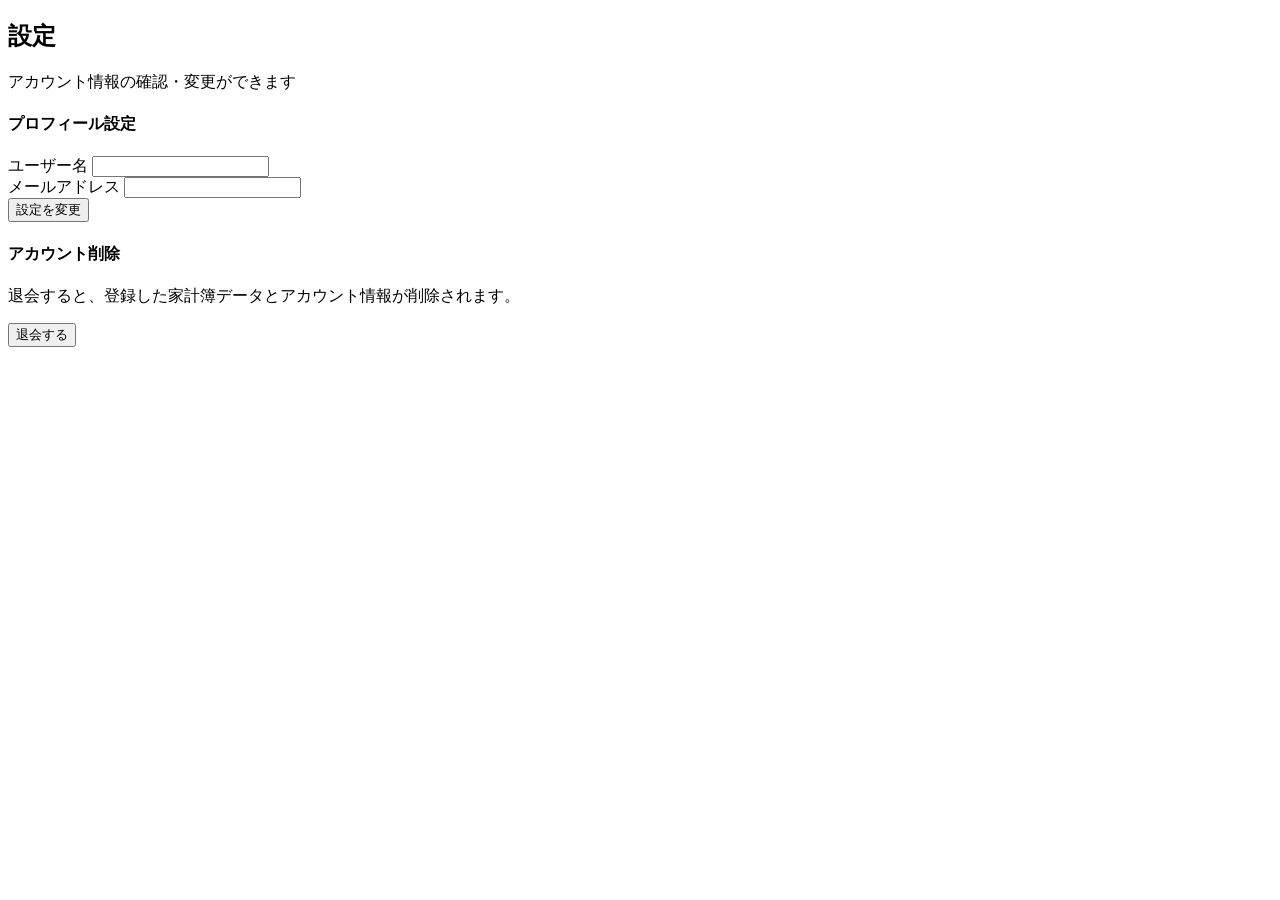
<file: src/main/resources/templates/settings/index.html>
<!DOCTYPE html>
<html xmlns:th="http://www.thymeleaf.org" th:replace="~{layout :: layout(~{::section}, true)}">

<head>
  <meta charset="UTF-8">
  <title>設定画面</title>
</head>
<section>
<div class="row justify-content-center">
<div class="mb-4">
	<h2 class="bold">設定</h2>
	<p class="text-muted mb-0">アカウント情報の確認・変更ができます</p>
</div>

<p th:if="${message}" th:text="${message}" style="color: green"></p>


<!--基本情報-->
<div class="card shadow-sm mb-4">
	<div class="card-body p-4">
		<h4>プロフィール設定</h4>
<form th:action="@{/settings}" th:object="${settingsForm}" method="post">
	<div class="mb-3">
		<label class="form-label">ユーザー名</label>
		<input type="text" th:field="*{username}" class="form-control">
		<div class="text-danger small" th:errors="*{username}"></div>
	</div>
	
	<div class="mb-4">
		<label class="form-label">メールアドレス</label>
		<input type="email" th:field="*{email}"  class="form-control"><!--改修の為一時的にコメントアウトreadonly-->
		<div class="text-danger small" th:errors="*{email}"></div>
	</div>
	
	<div>
		<button type="submit" class="btn btn-primary">設定を変更</button>
	</div>

</form>

</div>

</div>
<!--アカウント削除-->
<div class="card border-danger shadow-sm">
	
	<div class="cardbody p-4">
		<h4 class="card-title text-danger mb-0">アカウント削除</h4>
		<p class="text-muted mb-3">
			退会すると、登録した家計簿データとアカウント情報が削除されます。
		</p>
	
<form th:action="@{/settings/delete}" method="post" onsubmit="return confirm('本当に退会しますか？この操作は取り消すことが出来ません')">
	<button type="submit" class="btn btn-danger">退会する</button>
</form>
</div>
</div>
</div>
</section>
</html>
</file>
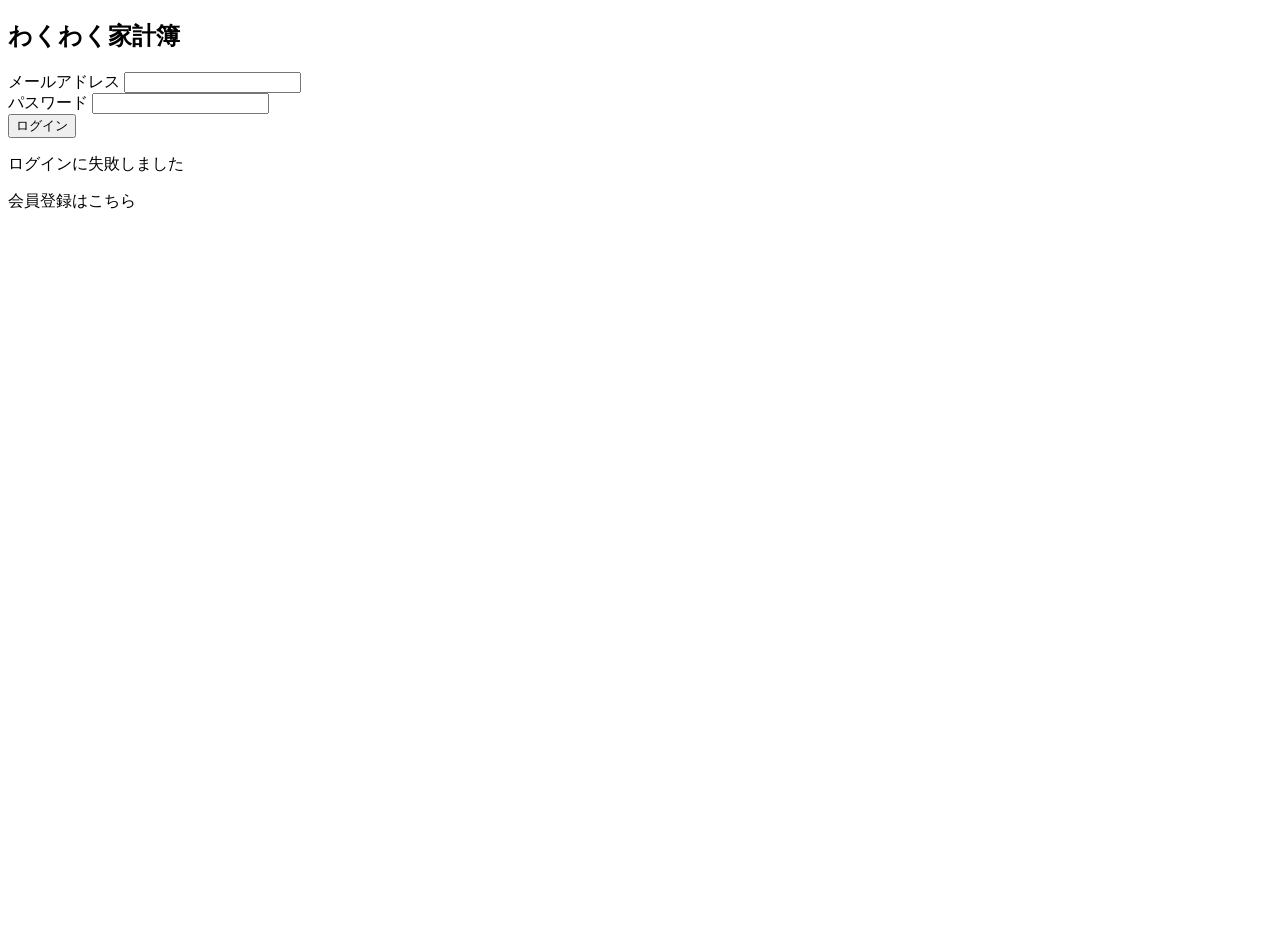
<file: src/main/resources/templates/login.html>
<!DOCTYPE html>
<html xmlns:th="http://www.thymeleaf.org"
th:replace="~{layout_login :: layout(~{::section})}">
	
<head>
<meta charset="UTF-8">
<title>ログイン</title>
</head>
<section class="d-flex align-items-center justify-content-center" style="height: 100vh;">
	<div class="card shadow-sm mb-4" style="width: 500px;">
	<div class="card-body p-4">

	<h2 class="text-center mb-4">わくわく家計簿</h2>
	
	<form th:action="@{/login}" method="post">
		<div class="mb-3">
			<label class="form-label">メールアドレス</label>
			<input type="text" name="username" class="form-control">
		</div>
		
		<div class="mb-4">
			<label class="form-label">パスワード</label>
			<input type="password" name="password" class="form-control">
		</div>
		<div class="text-center">
		<button type="submit" class="btn btn-success">ログイン</button>
		</div>
	</form>
	<p th:if="${param.error}" class="text-danger mt-3 mb-0">ログインに失敗しました</p>
	<div class="text-center mt-3">
	<a th:href="@{/register}">会員登録はこちら</a>
	</div>
	</div>
</div>
</section>
</html>
</file>
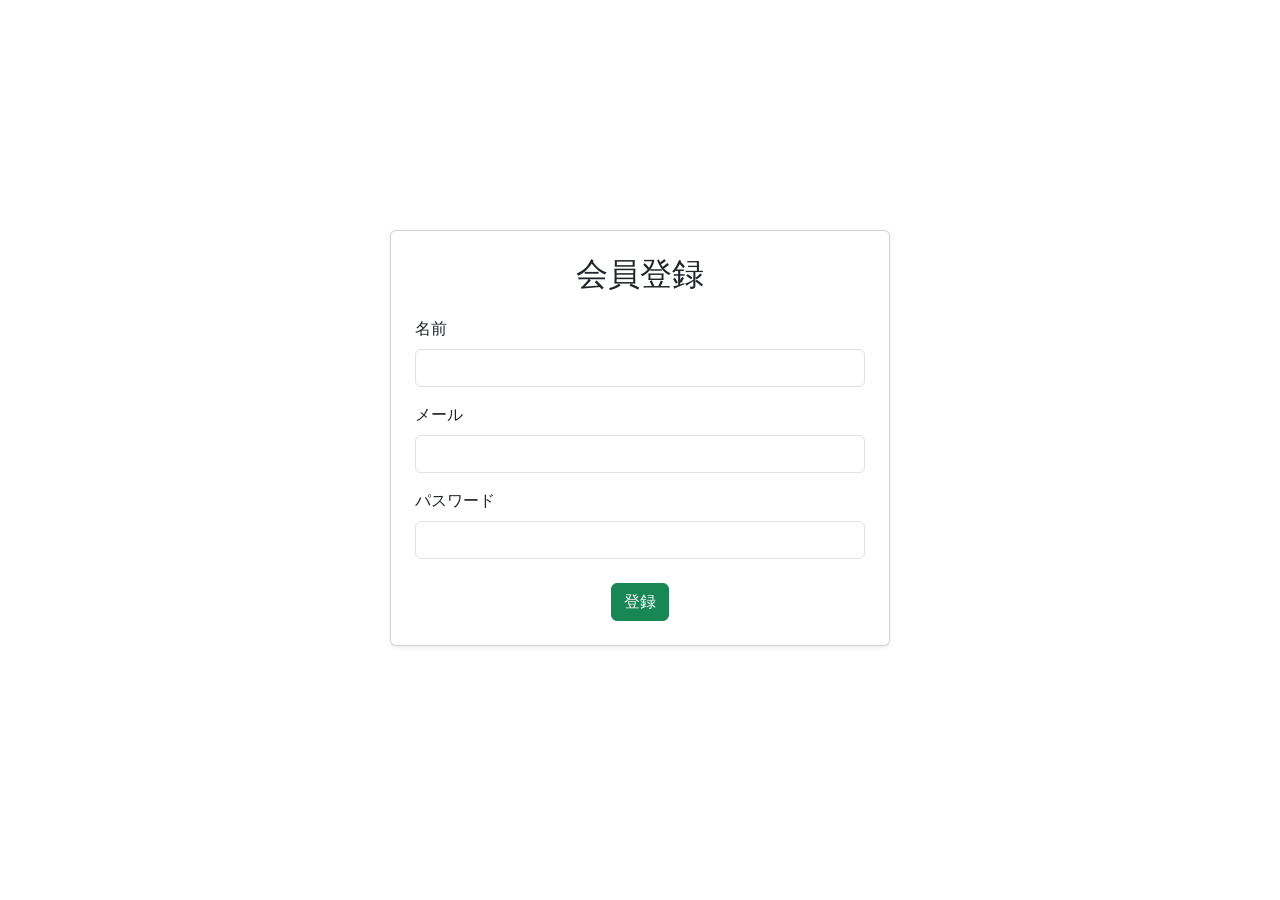
<file: src/main/resources/templates/auth/register.html>
<!DOCTYPE html>
<html xmlns:th="http://www.thymeleaf.org"
	th:replace="~{layout_login :: layout(~{::section})}">
	<link
	      href="https://cdn.jsdelivr.net/npm/bootstrap@5.3.3/dist/css/bootstrap.min.css"
	      rel="stylesheet">
<head>
<meta charset="UTF-8">
<title>会員登録</title>
</head>
<section class="d-flex align-items-center justify-content-center" style="height: 100vh;">
<div class="card shadow-sm mb-4" style="width: 500px;">
	<div class="card-body p-4">
	<h2 class="text-center mb-4">会員登録</h2>
	
	<form th:action="@{/register}" th:object="${registerForm}" method="post">
		<div class="mb-3">
			<label class="form-label">名前</label>
			<input type="text" th:field="*{username}" class="form-control">
			<div class="text-danger small" th:errors="*{username}"></div>
		</div>
		<div class="mb-3">
			<label class="form-label">メール</label>
			<input type="email" th:field="*{email}" class="form-control">
			<div class="text-danger small" th:errors="*{email}"></div>
		</div>

		<div class="mb-4">
			<label class="form-label">パスワード</label>
			<input type="password" th:field="*{password}" class="form-control">
			<div class="text-danger small" th:errors="*{password}"></div>
		</div>
		<div class="text-center">
			<button type="submit" class="btn btn-success">登録</button>
		</div>
		
	</form>
	</div>
	</div>

</section>
</html>
</file>
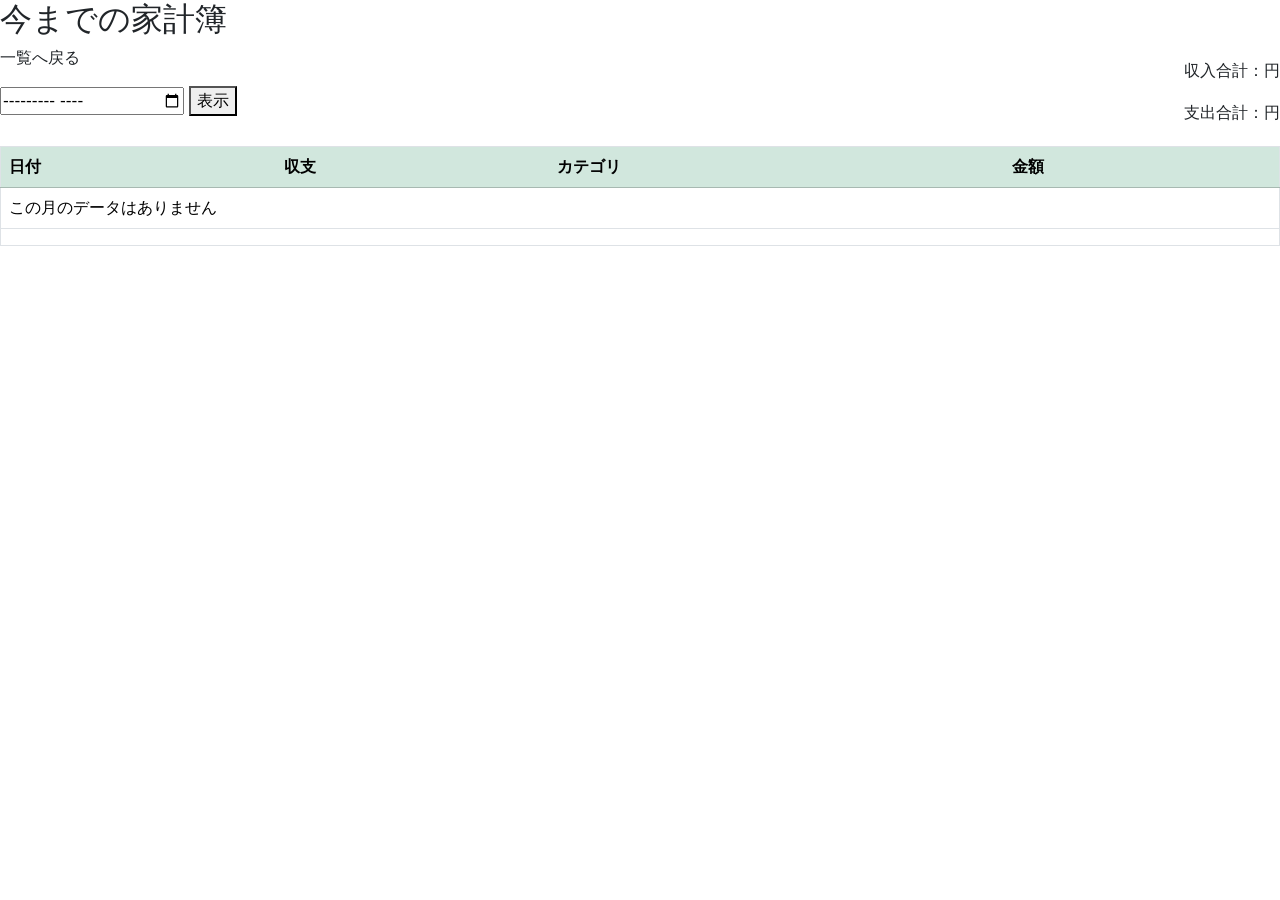
<file: src/main/resources/templates/budgetbook/archive.html>
<!DOCTYPE html>
<html xmlns:th="http://www.thymeleaf.org" th:replace="~{layout :: layout(~{::section},true)}">
	<link
	      href="https://cdn.jsdelivr.net/npm/bootstrap@5.3.3/dist/css/bootstrap.min.css"
	      rel="stylesheet">
<head>
<meta charset="UTF-8">
<title>わくわく家計簿</title>
</head>
<section>
	
	<h2>今までの家計簿</h2>
	<div class="d-flex justify-content-between align-item-center mb-3">
		<div>
		<p><a th:href="@{/budgetbook}">一覧へ戻る</a></p>
			<form th:action="@{/budgetbook/archive}" method="get">
				<input type="month" name="month" th:value="${selectedMonth}">	
				<button type="submit">表示</button>
			</form>
		</div>
		<div class="gap-4">
			<div >収入合計：<span class="fs-3 fw-bold text-income" th:text="${#numbers.formatInteger(incomeTotal, 1, 'COMMA')}"></span>円</div>
			<div>支出合計：<span class="fs-3 fw-bold text-outcome" th:text="${#numbers.formatInteger(outcomeTotal, 1, 'COMMA')}"></span>円</div>
		</div>
	</div>
	
		<table border="1" class="table table-stripe table-hover align-middle">
		  <thead  class="table-success">
			<tr>
		    	<th>日付</th>
				<th>収支</th>
		    	<th>カテゴリ</th>
		    	<th>金額</th>
			</tr>
		  </thead>
		  <tbody>
			<tr th:if="${#lists.isEmpty(items)}">
				<td colspan="4">この月のデータはありません</td>
			</tr>
		  	<tr th:each="item : ${items}">
				<td th:text="${item.date}"></td>
		    	<td th:text="${item.type}"></td>
				<td th:text="${item.category}"></td>
		    	<td th:text="${#numbers.formatInteger(item.amount, 1, 'COMMA')}"></td>
		  	</tr>
		  </tbody>
		</table>
		
		
</section>
</html>
</file>
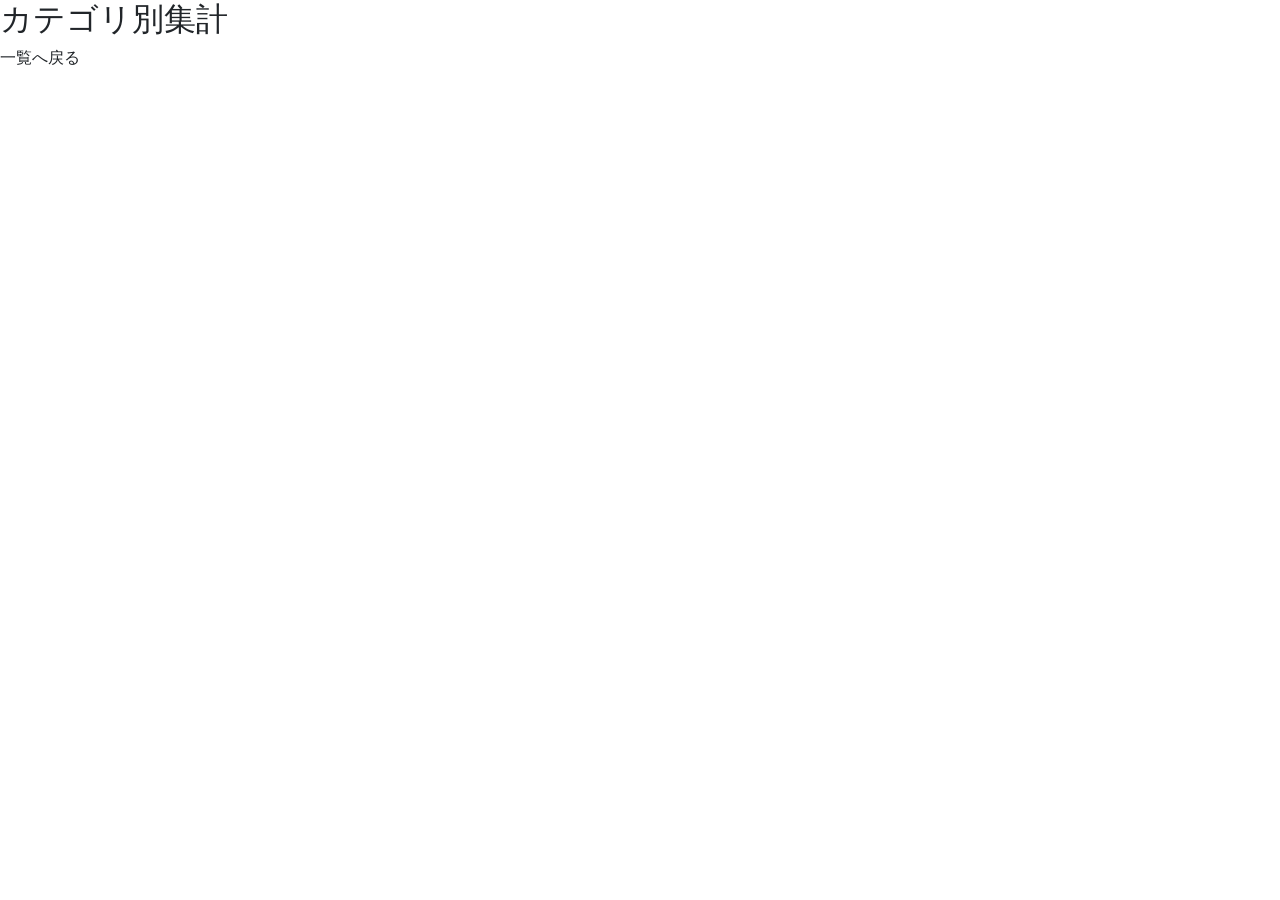
<file: src/main/resources/templates/budgetbook/category.html>
<!DOCTYPE html>
<html xmlns:th="http://www.thymeleaf.org" th:replace="~{layout :: layout(~{::section},true)}">
	<link
	      href="https://cdn.jsdelivr.net/npm/bootstrap@5.3.3/dist/css/bootstrap.min.css"
	      rel="stylesheet">
<head>
<meta charset="UTF-8">
<title>わくわく家計簿</title>
</head>
<section>
	
	<h2>カテゴリ別集計</h2>
	<div class="d-flex justify-content-between align-item-center mb-3">
		<div>
		<p><a th:href="@{/budgetbook}">一覧へ戻る</a></p>
	
		
		
</section>
</html>
</file>
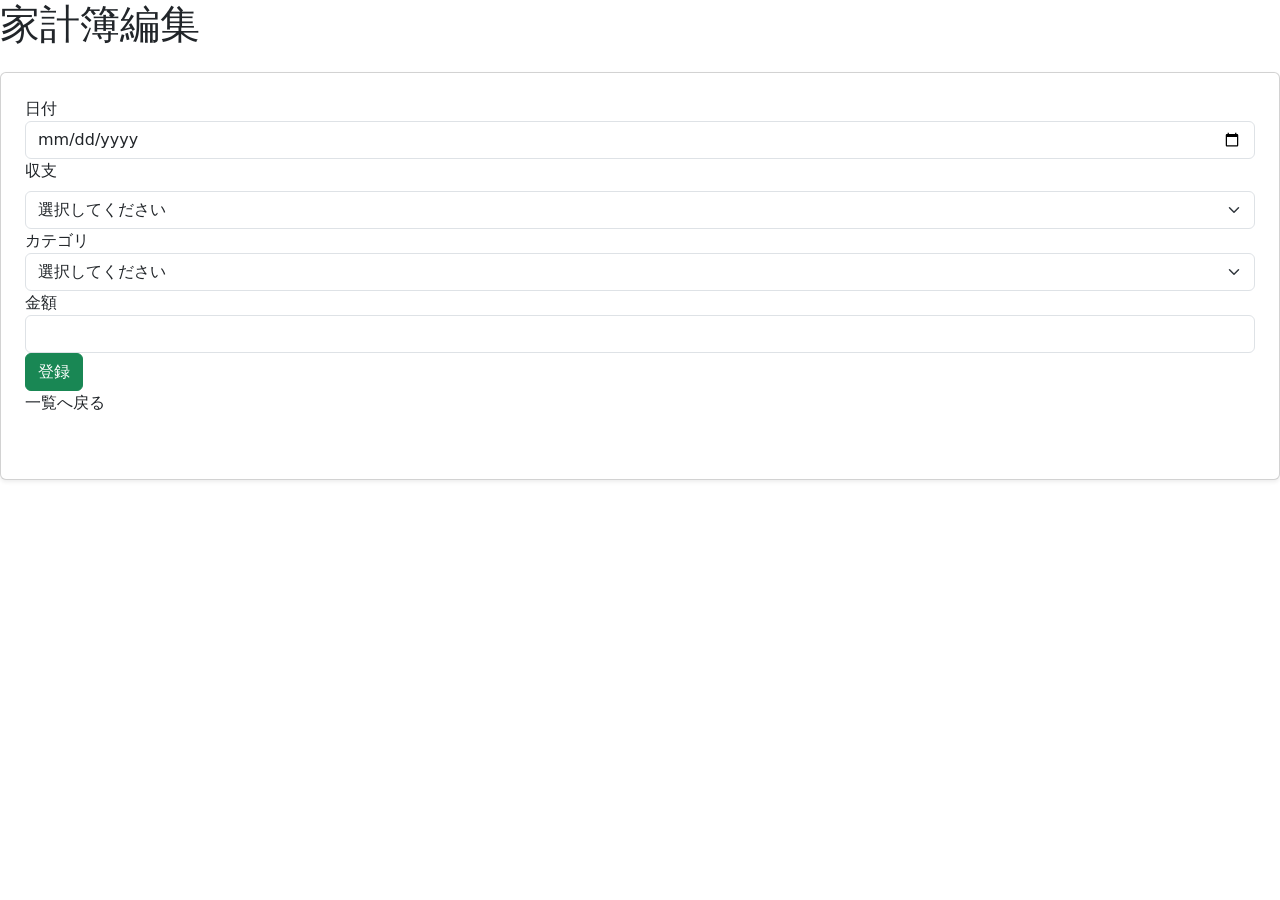
<file: src/main/resources/templates/budgetbook/edit.html>
<!DOCTYPE html>
<html xmlns:th="http://www.thymeleaf.org" th:replace="~{layout :: layout(~{::section}, true)}">
	<link
	      href="https://cdn.jsdelivr.net/npm/bootstrap@5.3.3/dist/css/bootstrap.min.css"
	      rel="stylesheet">
<head>
  <meta charset="UTF-8">
  <title>家計簿編集</title>
</head>
<section>

	
<div class="mb-4">
	<h1>家計簿編集</h1>
</div>

<div class="card shadow-sm mb-4">
<div class="cardbody p-4 mb-4">
<form th:action="@{/budgetbook/edit/{id}(id=${budgetbook.id})}" th:object="${budgetbook}" method="post">
	<div>
		<label>日付</label>
		<input type="date" name="date" th:value="*{date}" class="form-control">
	</div>
	
	<div>
		<label class="form-label">収支</label>
		<select th:field="*{type}" class="form-select" id = "typeSelect">
			<option value="">選択してください</option>
			<option value="収入">収入</option>
			<option value="支出">支出</option>
		</select>
		<div class="text-danger small" th:errors="*{type}"></div>
	</div>
	<div>
		<label>カテゴリ</label>
		<select th:field="*{category}" 
		class="form-select" 
		id = "categorySelect"
		th:attr="data-selected=*{category}">
				<option value="">選択してください</option>
		</select>
		<div class="text-danger small" th:errors="*{category}"></div>
	</div>
	<div>
		<label>金額</label>
		<input type="number" th:field="*{amount}" min="1" class="form-control">
		<div class="text-danger small" th:errors="*{amount}"></div>
	</div>
	<button type="submit" class = "btn btn-success">登録</button>

</form>

<p><a th:href="@{/budgetbook}">一覧へ戻る</a></p>
</div>
</div>

<script th:src="@{/js/category.js}"></script>
</section>
</html>
</file>
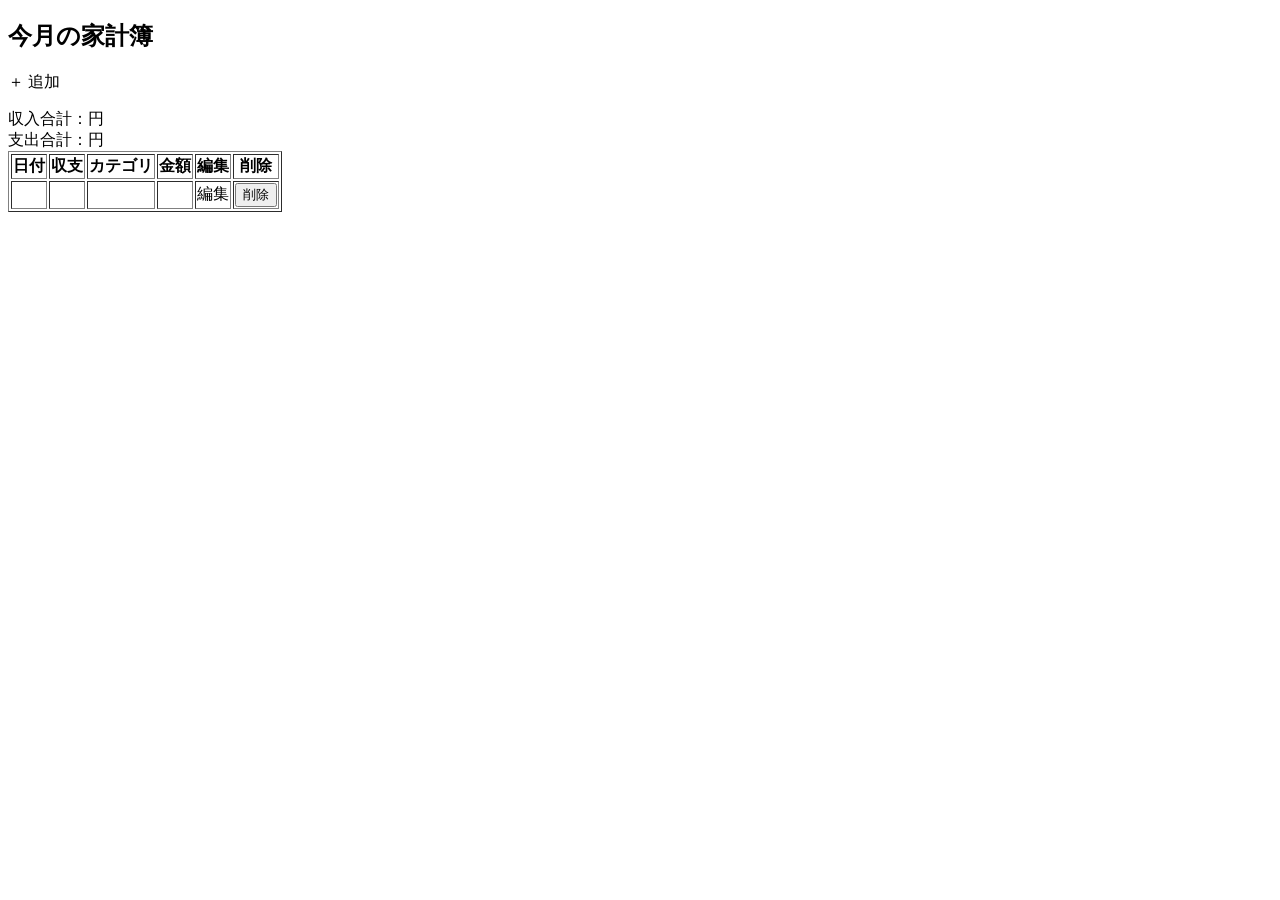
<file: src/main/resources/templates/budgetbook/list.html>
<!DOCTYPE html>
<html xmlns:th="http://www.thymeleaf.org" th:replace="~{layout :: layout(~{::section}, true)}">
<head>
  <meta charset="UTF-8">
  <section>  <title>わくわく家計簿</title>
</head>

<section>	
<h2 class="mb-4">今月の家計簿</h2>
<div th:if="${errorMessage}" class="alert alert-danger">
    <span th:text="${errorMessage}"></span>
</div>
<div class="d-flex justify-content-between align-item-center mb-3">
	<p>
		<a type="button" class="btn btn-success btn-lg" th:href="@{/budgetbook/new}">＋ 追加</a>
	</p>
	<div class="gap-4">
		<div >収入合計：<span class="fs-3 fw-bold text-income" th:text="${#numbers.formatInteger(incomeTotal, 1, 'COMMA')}"></span>円</div>
		<div>支出合計：<span class="fs-3 fw-bold text-outcome" th:text="${#numbers.formatInteger(outcomeTotal, 1, 'COMMA')}"></span>円</div>
	</div>
</div>
<table border="1" class="table table-stripe table-hover align-middle">
  <thead class="table-success">
    <th>日付</th>
	<th>収支</th>
    <th>カテゴリ</th>
    <th>金額</th>
	<th>編集</th>
	<th>削除</th>
  </thead>
  <tbody>
  <tr th:each="item : ${items}">
	<td th:text="${item.date}"></td>
    <td th:text="${item.type}"></td>
	<td th:text="${item.category}"></td>
    <td th:text="${#numbers.formatInteger(item.amount, 1, 'COMMA')}"></td>
	<td><a th:href="@{/budgetbook/edit/{id}(id=${item.id})}" class="btn btn-success">編集</a></td>
	<td>
		<form th:action="@{/budgetbook/delete/{id}(id=${item.id})}"
		 method="post"
		  style="display:inline"
		  class = "delete-form"
		   onsubmit="return confirm('本当に削除しますか？')">
		<input type="hidden" th:name="${_csrf.parameterName}" th:value="${_csrf.token}" >
		<button type="submit" class="btn btn-danger">削除</button>
		</form>
	</td>
  </tr>
  </tbody>
</table>


<script th:src="@{/js/budgetbook.js}"></script>
</section>

</html>
</file>
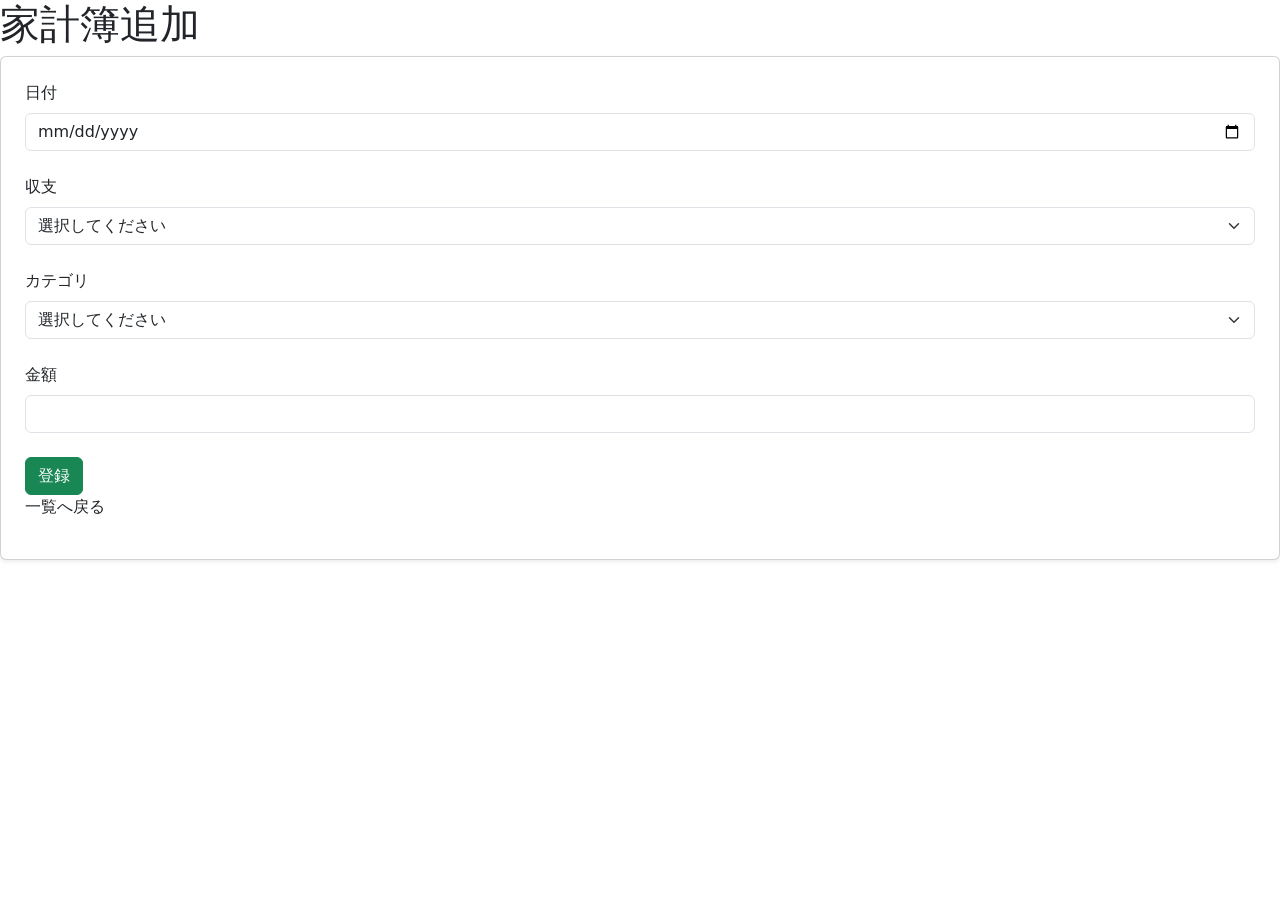
<file: src/main/resources/templates/budgetbook/new.html>
<!DOCTYPE html>
<html xmlns:th="http://www.thymeleaf.org" th:replace="~{layout :: layout(~{::section}, true)}">
	<link
	      href="https://cdn.jsdelivr.net/npm/bootstrap@5.3.3/dist/css/bootstrap.min.css"
	      rel="stylesheet">
<head>
  <meta charset="UTF-8">
  <title>家計簿追加</title>
</head>
<section>
<h1>家計簿追加</h1>

<div class="card shadow-sm mb-4">
<div class="card-body p-4">
<form th:action="@{/budgetbook/new}" th:object="${budgetbook}" method="post">
	<div class="mb-4">
		<label class="form-label">日付</label>
		<input type="date" th:field="*{date}" class="form-control" id ="dateSelect">
		<div class="text-danger small" th:errors="*{date}"></div>
	</div>
	
	<div class="mb-4">
		<label class="form-label">収支</label>
		<select th:field="*{type}" class="form-select" id="typeSelect">
			<option value="">選択してください</option>
			<option value="収入">収入</option>
			<option value="支出">支出</option>
		</select>
		<div class="text-danger small" th:errors="*{type}"></div>
	</div>
	<div class="mb-4">
		<label class="form-label">カテゴリ</label>
		<select th:field="*{category}" class="form-select" id="categorySelect">
			<option value="">選択してください</option>
		</select>
		<div class="text-danger small" th:errors="*{category}"></div>
	</div>
	<div class="mb-4">
		<label class="form-label">金額</label>
		<input type="number" th:field="*{amount}" class="form-control">
		<div class="text-danger small" th:errors="*{amount}"></div>
	</div>
	<button type="submit" class="btn btn-success">登録</button>

</form>

<p><a th:href="@{/budgetbook}">一覧へ戻る</a></p>
</div>
</div>

<script th:src="@{/js/category.js}"></script>
<script th:src="@{/js/date.js}"></script>

</section>

</html>
</file>
